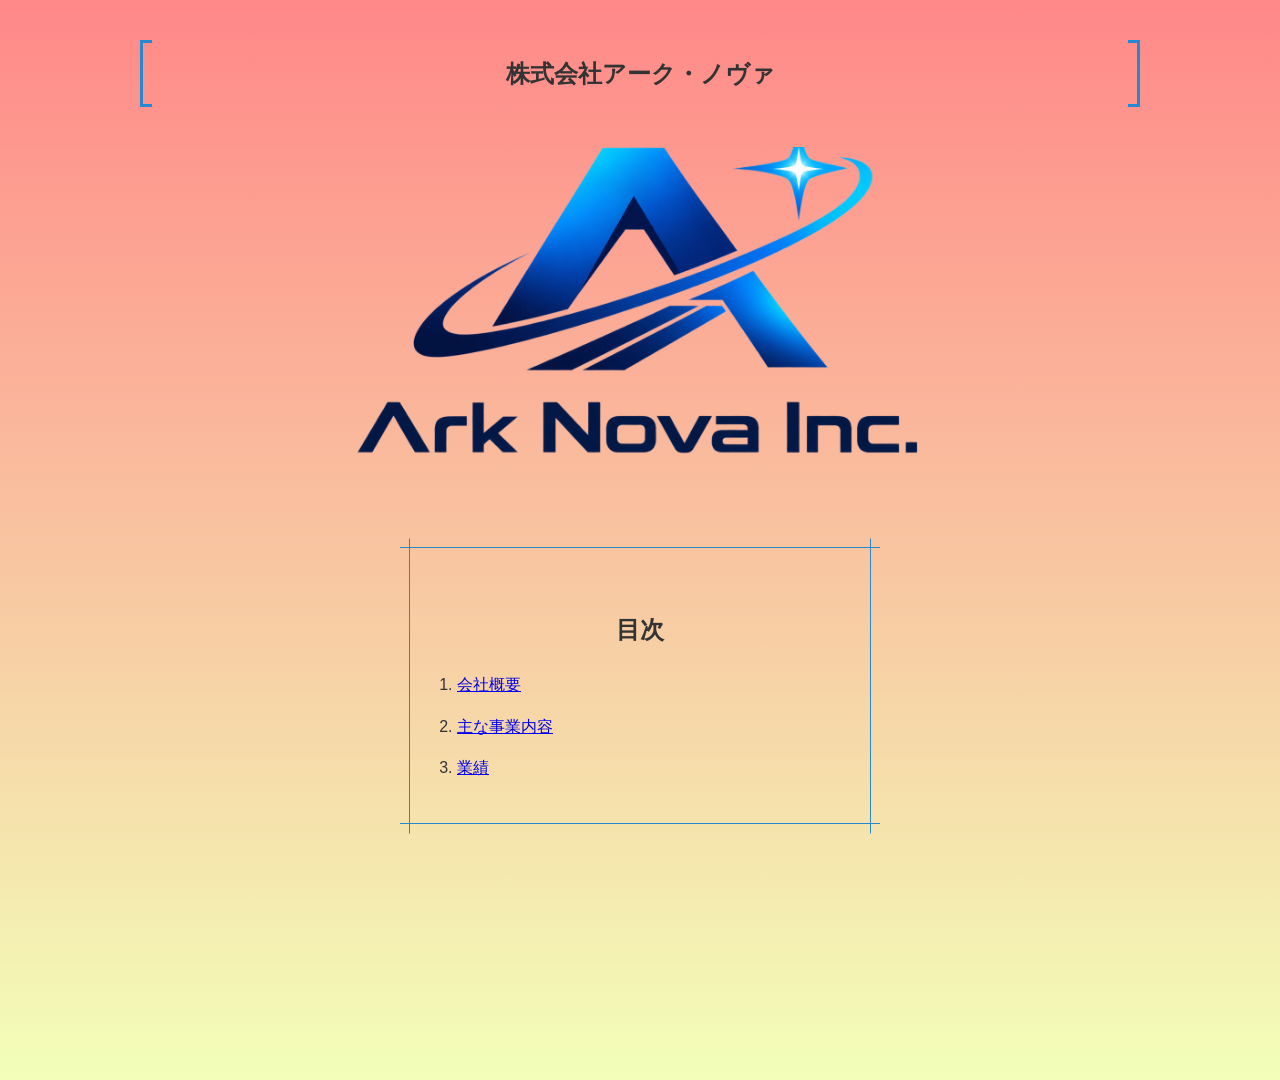
<file: index.html>
<!DOCTYPE html>
<html lang="ja">
    <head>
            <title>株式会社アーク・ノヴァ</title>
            <link rel="stylesheet" href="style.css">
            </head>
            <body>
           <div class="company-header-section">
               <h2 class="heading-37">株式会社アーク・ノヴァ</h2>
               <div class="heading-image">
                   <img src="company.png" alt="会社画像">
                </div>
            </div>
            <div class="box-018">
                <h2 class="text-center">目次</h2>
                <ol>
                    <li><a href="company-overview.html">会社概要</a></li>
                    <li><a href="main-business.html">主な事業内容</a></li>
                    <li><a href="performance.html">業績</a></li>
                </ol>
            </div>
             </body>
</html>
</file>
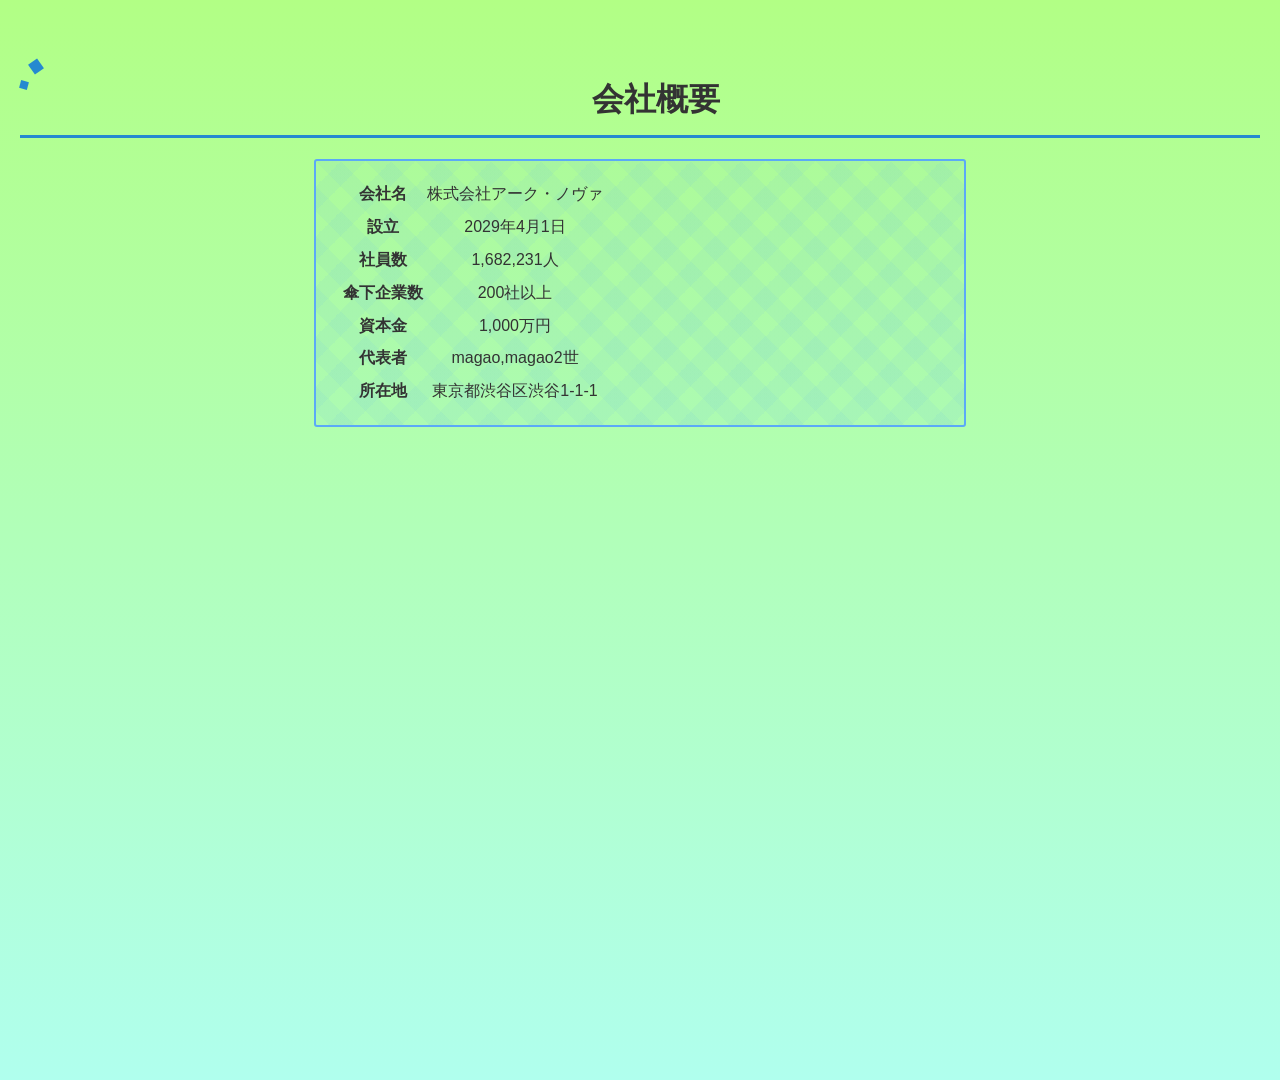
<file: company-overview.html>
<!DOCTYPE html>
<html lang="ja">
    <head>
            <title>会社概要</title>
            <link rel="stylesheet" href="style2.css">
            </head>
            <body>
                <div class="text-center">
                    <h1 class="heading-31">会社概要</h1>
                    <div class="box-014">
                    <table class="company-table">
                        <tr>
                            <th>会社名</th>
                            <td>株式会社アーク・ノヴァ</td>
                        </tr>
                        <tr>
                            <th>設立</th>
                            <td>2029年4月1日</td>
                        </tr>
                        <tr>
                            <th>社員数</th>
                            <td>1,682,231人</td>
                        </tr>
                        <tr>
                            <th>傘下企業数</th>
                            <td>200社以上</td>
                        </tr>
                        <tr>
                            <th>資本金</th>
                            <td>1,000万円</td>
                        </tr>
                        <tr>
                            <th>代表者</th>
                            <td>magao,magao2世</td>
                        </tr>
                        <tr>
                            <th>所在地</th>
                            <td>東京都渋谷区渋谷1-1-1</td>
                        </tr>
                    </table>
                    </div>
                </div>
            </body>
        </html>
</file>
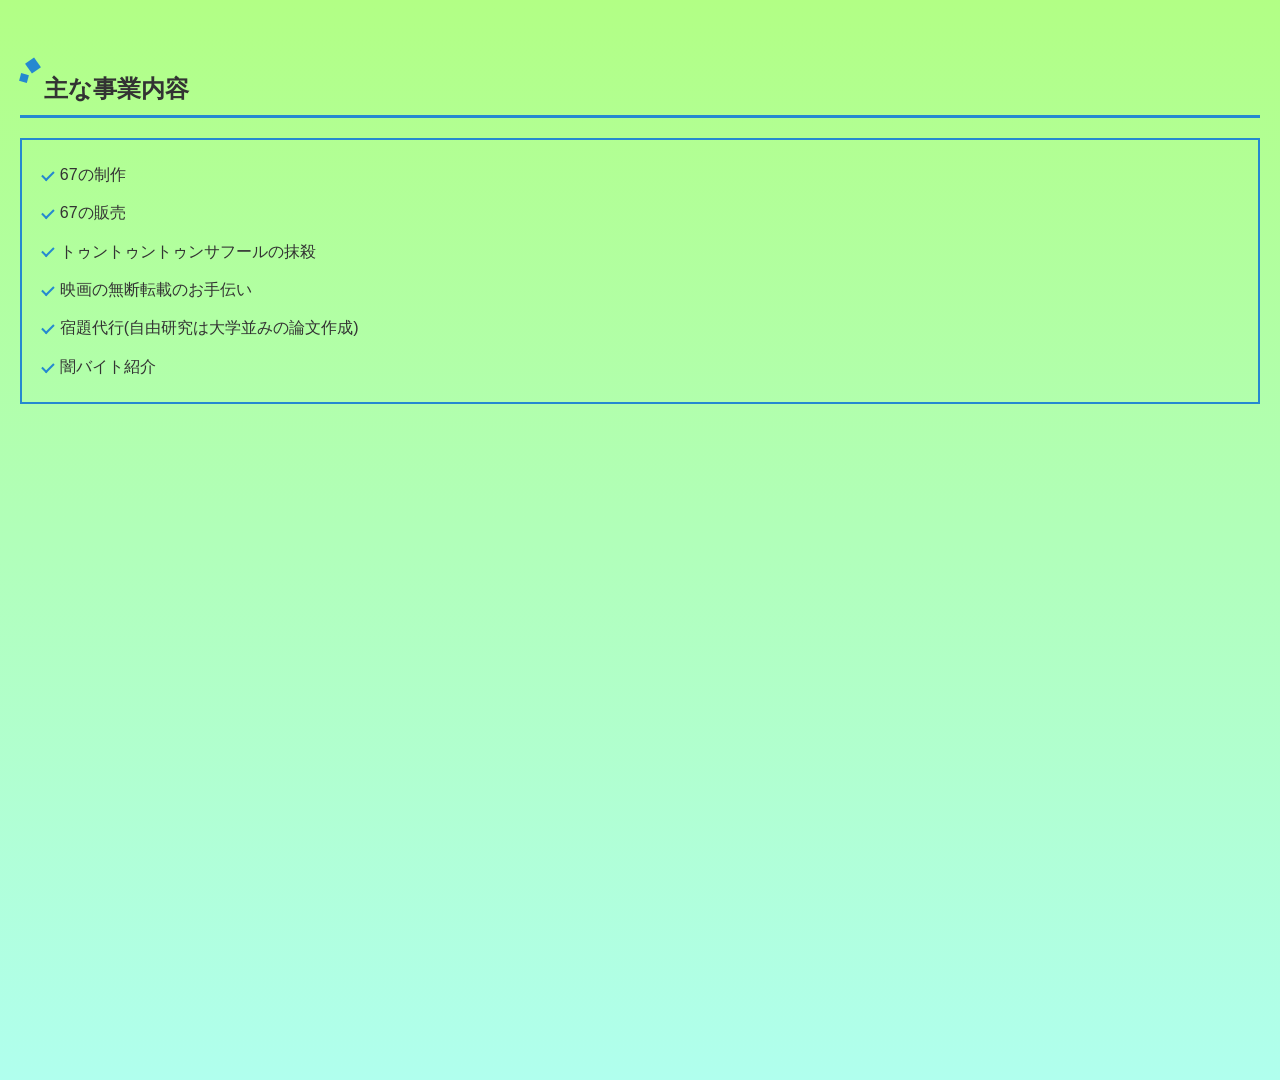
<file: main-business.html>
<!DOCTYPE html>
<html lang="ja">
    <head>
            <title>会社概要</title>
            <link rel="stylesheet" href="style3.css">
            </head>
            <body>
                <h2 class="heading-31">主な事業内容</h2>
                <ul class="list-3">
    <li>67の制作</li>
    <li>67の販売</li>
    <li>トゥントゥントゥンサフールの抹殺</li>
    <li>映画の無断転載のお手伝い</li>
    <li>宿題代行(自由研究は大学並みの論文作成)</li>
    <li>闇バイト紹介</li>
</ul>
</body>
</html>
</file>
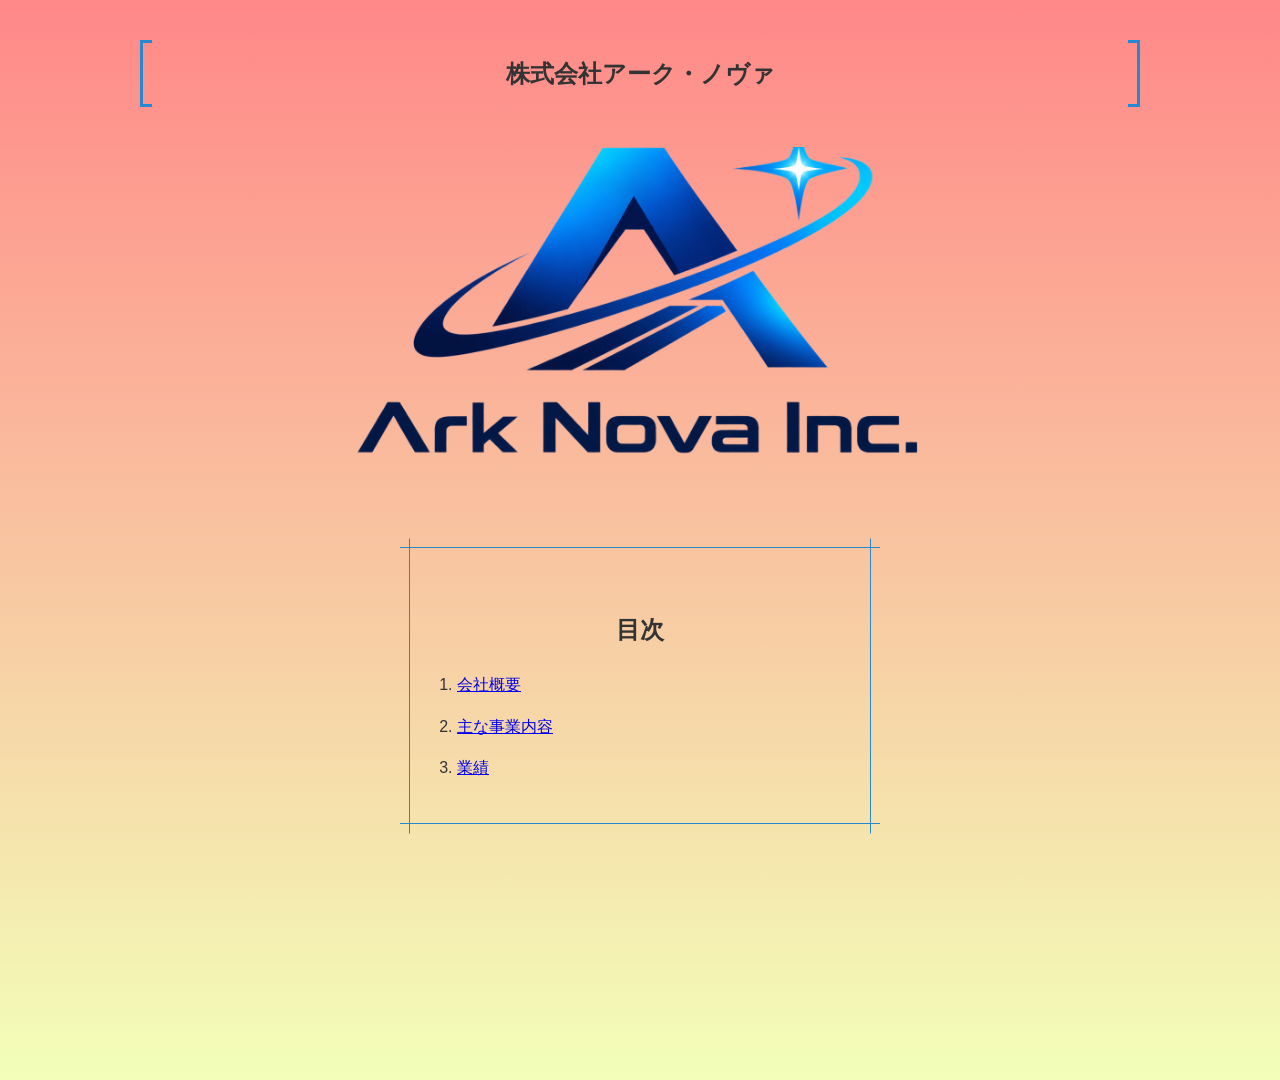
<file: nasi1.html>
<!DOCTYPE html>
<html lang="ja">
    <head>
            <title>株式会社アーク・ノヴァ</title>
            <link rel="stylesheet" href="style.css">
            </head>
            <body>
           <div class="company-header-section">
               <h2 class="heading-37">株式会社アーク・ノヴァ</h2>
               <div class="heading-image">
                   <img src="company.png" alt="会社画像">
                </div>
            </div>
            <div class="box-018">
                <h2 class="text-center">目次</h2>
                <ol>
                    <li><a href="company-overview.html">会社概要</a></li>
                    <li><a href="main-business.html">主な事業内容</a></li>
                    <li><a href="performance.html">業績</a></li>
                </ol>
            </div>
             </body>
</html>
</file>
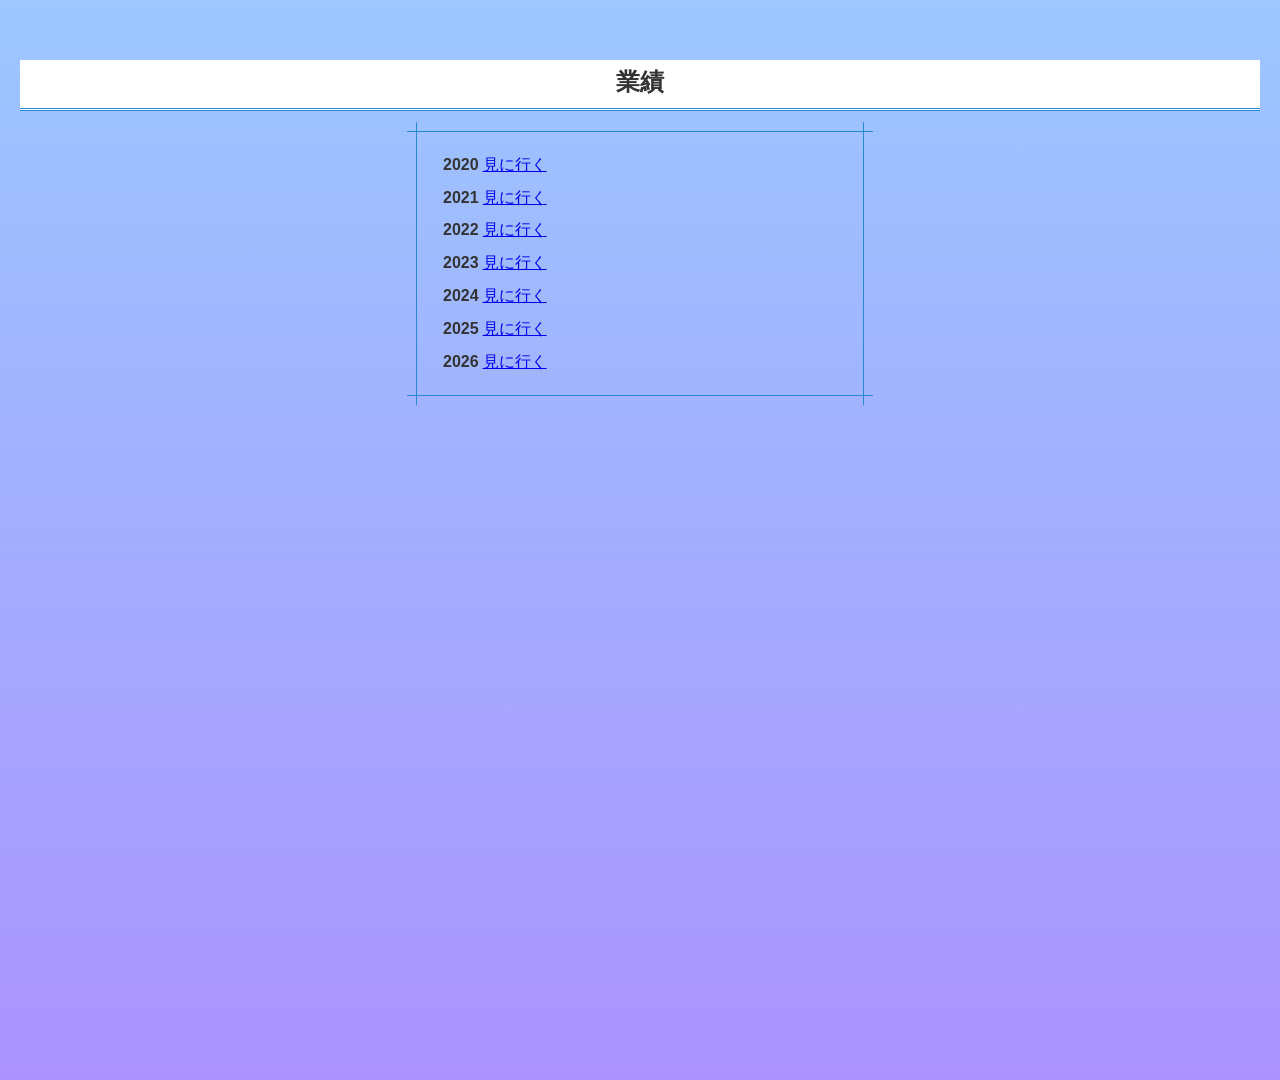
<file: performance.html>
<!DOCTYPE html>
<html lang="ja">
    <head>
            <title>会社概要</title>
            <link rel="stylesheet" href="style4.css">
            </head>
            <body>
                <div class="text-center">
                <h2 class="heading-5">業績</h2>
                </div>
                <div class="box-018">
 <table class="company-table">
                        <tr>
                            <th>2020</th>
                            <td>
                                <a href="2020.html">見に行く</a>
                            </td>
                        </tr>
                        <tr>
                            <th>2021</th>
                            <td>
                                <a href="2021.html">見に行く</a>
                            </td>
                        </tr>
                        <tr>
                            <th>2022</th>
                            <td>
                                <a href="2022.html">見に行く</a>
                            </td>
                        </tr>
                            <tr>
                            <th>2023</th>
                            <td>
                                <a href="2023.html">見に行く</a>
                            </td>
                        </tr>
                        <tr>
                            <th>2024</th>
                            <td>
                                <a href="2024.html">見に行く</a>
                            </td>
                        </tr>
                        <tr>
                            <th>2025</th>
                            <td>
                                <a href="2024.html">見に行く</a>
                            </td>
                        </tr>
                        <tr>
                            <th>2026</th>
                            <td>
                                <a href="2026.html">見に行く</a>
                            </td>
                        </tr>
                    </table>
</div>
</body>
</html>
</file>
<file: style.css>
/* 全体のリセット・基本設定 */
body {
  margin: 0;
  padding: 40px 20px 150px; /* 上下左右にゆとりを持たせる */
  min-height: 120vh;        /* ページ全体を下に伸ばして余裕を確保 */
  box-sizing: border-box;
  color: #333333;
  font-family: "Helvetica Neue", Arial, "Hiragino Kaku Gothic ProN", "Hiragino Sans", Meiryo, sans-serif;
  line-height: 1.8;
  background: linear-gradient(#ff8888, #f2ffb8);
}

/* ヘッダーセクション（見出し＋画像） */
.company-header-section {
  max-width: 1000px;
  margin: 0 auto 80px; /* 会社概要との間隔を広めに確保 */
}

/* かぎカッコ風見出し */
.heading-37 {
  position: relative;
  padding: 0.5em 1em;
  margin: 0 0 40px;
  text-align: center;
}

.heading-37::before,
.heading-37::after {
  content: '';
  position: absolute;
  width: 12px;
  height: 100%;
  border: 3px solid #2589d0;
  box-sizing: border-box;
}

.heading-37::before {
  top: 0;
  left: 0;
  border-right: none;
}

.heading-37::after {
  bottom: 0;
  right: 0;
  border-left: none;
}

/* メイン画像（パターン2：横幅を抑えて中央配置） */
.heading-image img {
  display: block;
  width: 80%;        /* 横幅を80%に調整（600pxなど数値指定も可能） */
  max-width: 700px;  /* 大きな画面でも広がりすぎないよう上限を設定 */
  height: 320px;     /* 高さを指定 */
  margin: 0 auto;    /* 中央揃え */
  object-fit: cover;
}

/* 会社概要ボックス */
.box-018 {
  position: relative;
  max-width: 480px;
  margin: 0 auto;
  padding: 2.5em calc(1.5em + 9px);
  border-top: 1px solid #2589d0;
  border-bottom: 1px solid #2589d0;
  box-sizing: border-box;
}

.box-018::before,
.box-018::after {
  content: '';
  position: absolute;
  top: 50%;
  transform: translateY(-50%);
  width: 1px;
  height: calc(100% + 20px);
  background-color: #2589d0;
}

.box-018::before {
  left: 9px;
}

.box-018::after {
  right: 9px;
}

/* ボックス内の見出しとリスト調整 */
.box-018 h3 {
  margin-top: 0;
  margin-bottom: 1.2em;
}

.box-018 ol {
  margin: 0;
  padding-left: 1.5em;
}

.box-018 li {
  margin-bottom: 0.8em;
}

.box-018 li:last-child {
  margin-bottom: 0;
}

/* 汎用クラス */
.text-center {
  text-align: center;
</file>
<file: style2.css>
body {
  margin: 0;
  padding: 40px 20px 150px; /* 上下左右にゆとりを持たせる */
  min-height: 120vh;        /* ページ全体を下に伸ばして余裕を確保 */
  box-sizing: border-box;
  color: #333333;
  font-family: "Helvetica Neue", Arial, "Hiragino Kaku Gothic ProN", "Hiragino Sans", Meiryo, sans-serif;
  line-height: 1.8;
  background: linear-gradient(#b2ff85, #b0ffee);
}
/* 汎用クラス */
.text-center {
  text-align: center;
}
.heading-31 {
    position: relative;
    padding: .3em 0 .2em 1em;
    border-bottom: 3px solid #2589d0;
    color: #333333;
}

.heading-31::before {
    position: absolute;
    top: 0;
    left: .3em;
    transform: rotate(55deg);
    height: 11px;
    width: 12px;
    background: #2589d0;
    content: '';
}

.heading-31::after {
    position: absolute;
    transform: rotate(15deg);
    top: .6em;
    left: 0;
    height: 8px;
    width: 8px;
    background: #2589d0;
    content: '';
}
.box-014 {
    max-width: 600px;
    margin: 0 auto;
    padding: 1em 1.5em;
    border: 2px solid #5ba9f7;
    border-radius: 3px;
    background-image: linear-gradient(45deg, #5ba9f712 25%, transparent 25%, transparent 50%, #5ba9f712 50%, #5ba9f712 75%, transparent 75%, transparent), linear-gradient(-45deg, #5ba9f712 25%, transparent 25%, transparent 50%, #5ba9f712 50%, #5ba9f712 75%, transparent 75%, transparent);
    background-color: #5ba9f70d;
    background-size: 50px 50px;
}
</file>
<file: style3.css>
body {
  margin: 0;
  padding: 40px 20px 150px; /* 上下左右にゆとりを持たせる */
  min-height: 120vh;        /* ページ全体を下に伸ばして余裕を確保 */
  box-sizing: border-box;
  color: #333333;
  font-family: "Helvetica Neue", Arial, "Hiragino Kaku Gothic ProN", "Hiragino Sans", Meiryo, sans-serif;
  line-height: 1.8;
  background: linear-gradient(#b2ff85, #b0ffee);
}
/* 汎用クラス */
.text-center {
  text-align: center;
}
.heading-31 {
    position: relative;
    padding: .3em 0 .2em 1em;
    border-bottom: 3px solid #2589d0;
    color: #333333;
}

.heading-31::before {
    position: absolute;
    top: 0;
    left: .3em;
    transform: rotate(55deg);
    height: 11px;
    width: 12px;
    background: #2589d0;
    content: '';
}

.heading-31::after {
    position: absolute;
    transform: rotate(15deg);
    top: .6em;
    left: 0;
    height: 8px;
    width: 8px;
    background: #2589d0;
    content: '';
}
.list-3 {
    list-style-type: none;
    padding: 1em;
    border: 2px solid #2589d0;
}

.list-3 li {
    display: flex;
    align-items: center;
    gap: 0 5px;
    padding: .3em;
}

.list-3 li::before {
    display: inline-block;
    width: 10px;
    height: 5px;
    border-bottom: 2px solid #2589d0;
    border-left: 2px solid #2589d0;
    transform: rotate(-45deg) translateY(-1.5px);
    content: '';
}
</file>
<file: style4.css>
body {
  margin: 0;
  padding: 40px 20px 150px; /* 上下左右にゆとりを持たせる */
  min-height: 120vh;        /* ページ全体を下に伸ばして余裕を確保 */
  box-sizing: border-box;
  color: #333333;
  font-family: "Helvetica Neue", Arial, "Hiragino Kaku Gothic ProN", "Hiragino Sans", Meiryo, sans-serif;
  line-height: 1.8;
  background: linear-gradient(#9cc7ff, #ab93ff);
}
/* 汎用クラス */
.text-center {
  text-align: center;
}
.box-018 {
    position: relative;
    max-width: 400px;
    margin: 0 auto;
    padding: 1em calc(1.5em + 9px);
    border-top: 1px solid #2589d0;
    border-bottom: 1px solid #2589d0;
    color: #333;
}

.box-018::before,
.box-018::after {
    position: absolute;
    width: 1px;
    top: 50%;
    transform: translateY(-50%);
    height: calc(100% + 20px);
    background-color: #2589d0;
    content: '';
}

.box-018::before {
    left: 9px;
}

.box-018::after {
    right: 9px;
}
.heading-5 {
    padding:0 .4em .2em;
    border-bottom: 3px double #2589d0;
    background-color: #ffffff;
    color: #333333;
}
</file>
